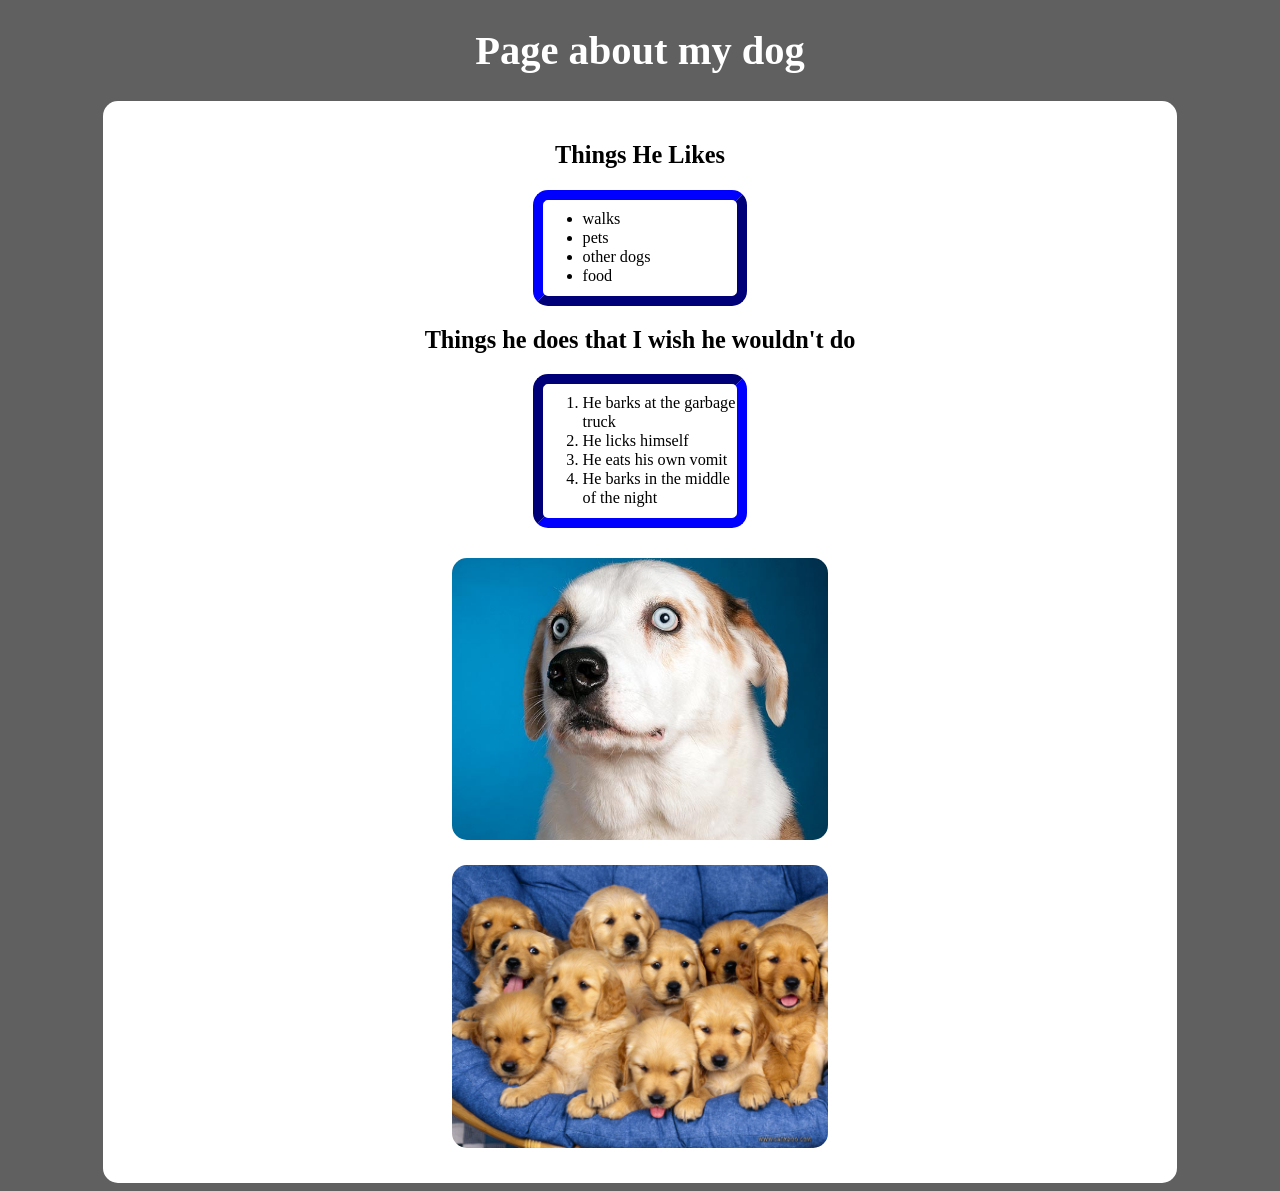
<file: index.html>
<!DOCTYPE html>
<html>
  <head>
    <title>A website about my dog</title>
    <link href="style.css" rel="stylesheet" type="text/css">
  </head>

  <body>
    <h1>Page about my dog</h1>
    <div id="container" >
      <h2>Things He Likes</h2>
      <div style="margin: auto; width: 20%">
        <ul style="text-align: left">
          <li>walks</li>
          <li>pets</li>
          <li>other dogs</li>
          <li>food</li>
        </ul>
      </div>

        <h2>Things he does that I wish he wouldn't do</h2>
        <div style="margin: auto; width: 20%">
        <ol style="text-align: left">
          <li>He barks at the garbage truck</li>
          <li>He licks himself</li>
          <li>He eats his own vomit</li>
          <li>He barks in the middle of the night</li>
        </ol>
    </div>
      <div style="padding: 10px 0px 10px 0px">
        <a href="https://www.petfinder.com/dogs/dog-training/get-dog-used-to-loud-noises/">
        <img src="img/dog.jpg"  width="35%" style="align: center; border-radius: 15px;"> </a>
      </div>
        <div style="padding: 10px 0px 10px 0px">
          <a href="http://www.epicodus.com">
          <img src="img/puppies.jpg" width="35%" style="align: center; border-radius: 15px;"></a>
        </div
      </div>
  </body>
  <body1>
  </body1>
</html>
</file>
<file: style.css>
body{
  text-align: center;
  background-color: #606060;
  font-size: 20px;
}

ul{
  border-style: outset;
  border-color: #00c;
  border-width: 10px;
  padding-top: 10px;
  padding-bottom: 10px;
  border-radius: 15px;
}
ol{
  border-style: inset;
  border-width: 10px;
  border-color: #00C;
  padding-top: 10px;
  padding-bottom: 10px;
  border-radius: 15px;
}
#container {
  background-color: #ffffff;
  padding: 20px 0px 20px 0px;
  width:85%;
  margin: auto;
  border-radius: 15px;
}
h1{
  color: #ffffff;
  font-size: 4.5vmin;
}
h2{
  font-size: 2.7vmin;
}
li{
  font-size: 1.8vmin;
}
</file>
